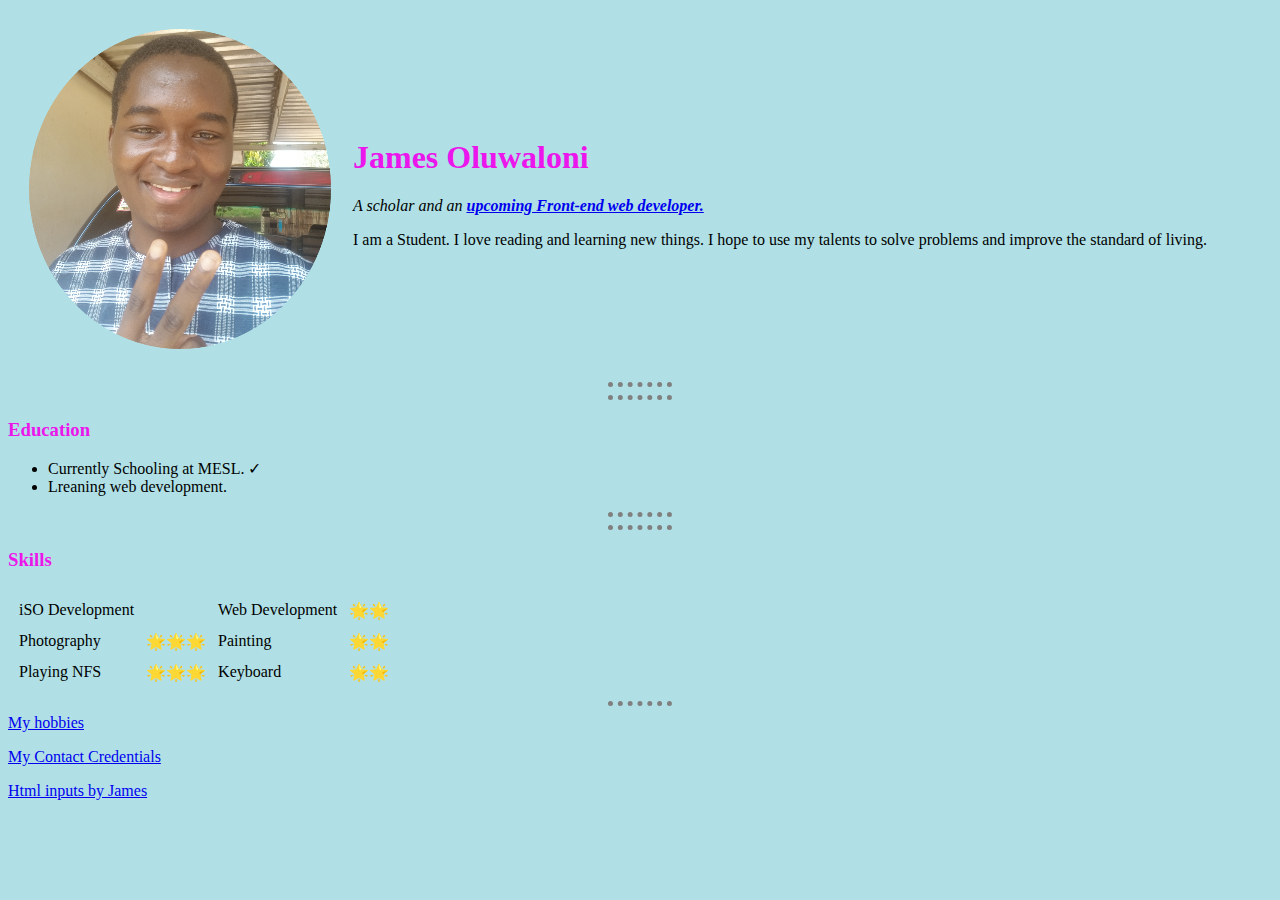
<file: index.html>
<!DOCTYPE html>
<html lang="en">
  <head>
    <meta charset="UTF-8" />
    <meta http-equiv="X-UA-Compatible" content="IE=edge" />
    <meta name="viewport" content="width=device-width, initial-scale=1.0" />
    <title>🔥James personal site🔥</title>
    <link rel="stylesheet" href="css/styles.css" />
    <link rel="stylesheet" href="css/styles.css" />
  </head>

  <body>
    <table cellspacing="20">
      <tr>
        <td><img src="20211214_180407.png" alt="James profile pic" /></td>
        <td>
          <h1>James Oluwaloni</h1>
          <p>
            <em
              >A scholar and an
              <strong
                ><a href="Front end Web developing"
                  >upcoming Front-end web developer.</a
                ></strong
              ></em
            >
          </p>
          <p>
            I am a Student. I love reading and learning new things. I hope to
            use my talents to solve problems and improve the standard of living.
          </p>
        </td>
      </tr>
    </table>
    <hr />
    <hr />
    <h3>Education</h3>
    <ul>
      <li>Currently Schooling at MESL. ✓</li>
      <li>Lreaning web development.</li>
    </ul>
    <hr />
    <hr />
    <h3>Skills</h3>

    <table cellspacing="10">
      <tr>
        <td>iSO Development</td>
        <td></td>
        <td>Web Development</td>
        <td>🌟🌟</td>
      </tr>
      <tr>
        <td>Photography</td>
        <td>🌟🌟🌟</td>
        <td>Painting</td>
        <td>🌟🌟</td>
      </tr>
      <tr>
        <td>Playing NFS</td>
        <td>🌟🌟🌟</td>
        <td>Keyboard</td>
        <td>🌟🌟</td>
      </tr>
    </table>

    <hr />

    <a href="hobbies.html">My hobbies</a>

    <p><a href="contact-me.html">My Contact Credentials</a></p>
    <p><a href="Html inputs.html">Html inputs by James</a></p>
  </body>
</html>
</file>
<file: css/styles.css>
body {
  background-color: powderblue;
}

h1 {
  color: #eb16eb;
}

h3 {
  color: #eb16eb;
}

hr {
  background-color: ;
  border-style: none;
  border-top-style: dotted;
  border-color: grey;
  border-width: 5px;
  width: 5%;
}
</file>
